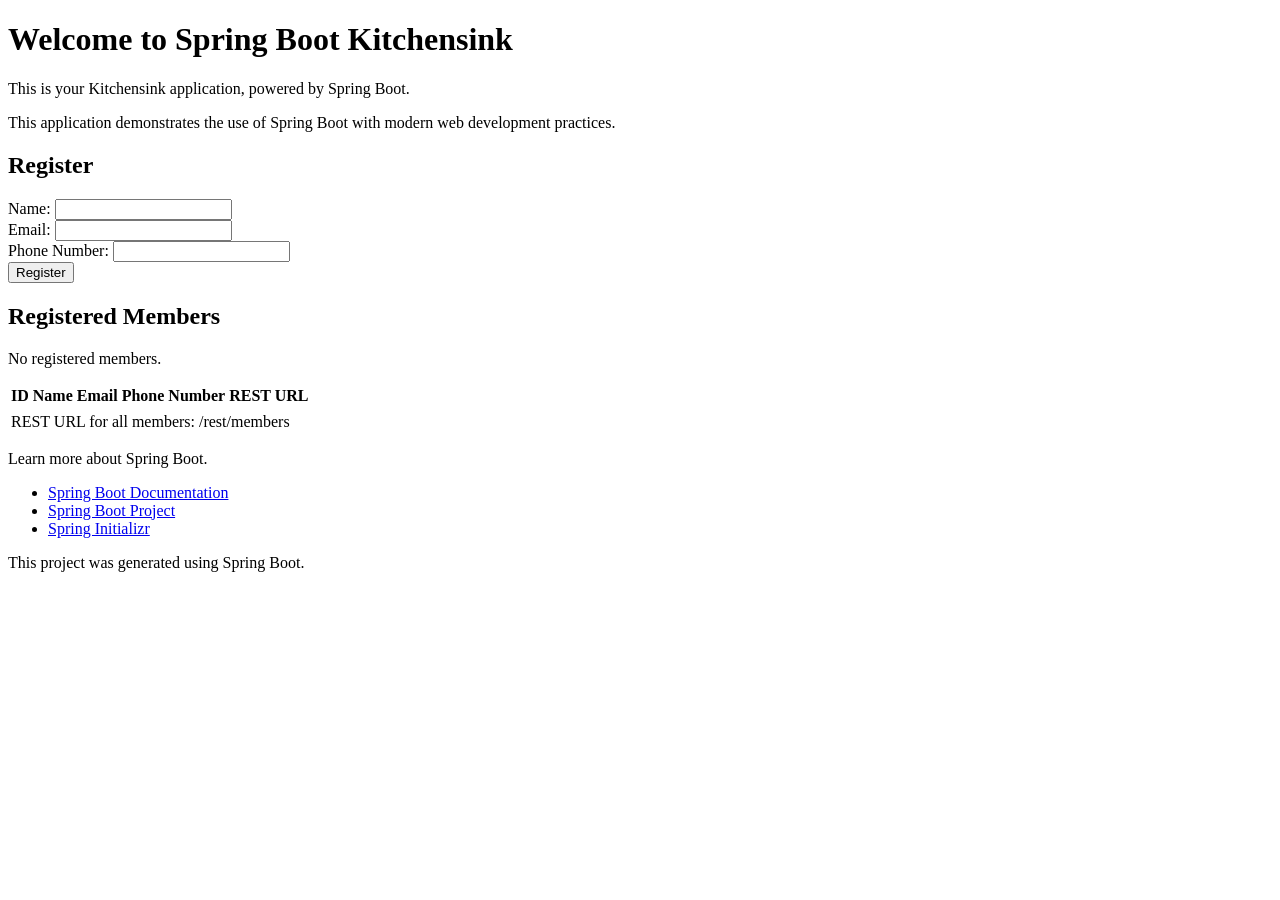
<file: src/main/resources/templates/index.html>
<!DOCTYPE html>
<html xmlns:th="http://www.thymeleaf.org">
<head>
    <meta charset="UTF-8">
    <title>Spring Boot Kitchensink</title>
    <link rel="stylesheet" th:href="@{/css/screen.css}">
</head>
<body>
    <div id="container">
        <div id="content">
            <h1>Welcome to Spring Boot Kitchensink</h1>
            <p>
                This is your <span class="bold">Kitchensink</span> application, powered by Spring Boot.
            </p>
            <p>
                This application demonstrates the use of Spring Boot with modern web development practices.
            </p>
            
            <!-- Flash Messages -->
            <div th:if="${message}" th:class="${messageType == 'success' ? 'success' : 'error'}" class="message">
                <p th:text="${message}"></p>
            </div>
            
            <div class="register">
                <h2>Register</h2>
                <form th:action="@{/register}" method="post" th:object="${newMember}">
                    <div class="field">
                        <label for="name">Name:</label>
                        <input type="text" id="name" th:field="*{name}" />
                        <span class="error" th:if="${#fields.hasErrors('name')}" th:errors="*{name}"></span>
                    </div>
                    <div class="field">
                        <label for="email">Email:</label>
                        <input type="email" id="email" th:field="*{email}" />
                        <span class="error" th:if="${#fields.hasErrors('email')}" th:errors="*{email}"></span>
                    </div>
                    <div class="field">
                        <label for="phoneNumber">Phone Number:</label>
                        <input type="text" id="phoneNumber" th:field="*{phoneNumber}" />
                        <span class="error" th:if="${#fields.hasErrors('phoneNumber')}" th:errors="*{phoneNumber}"></span>
                    </div>
                    <div class="button">
                        <input type="submit" value="Register" />
                    </div>
                </form>
            </div>
            
            <!-- Registered Members List -->
            <div class="members">
                <h2>Registered Members</h2>
                <div th:if="${#lists.isEmpty(members)}">
                    <p>No registered members.</p>
                </div>
                <table th:if="${not #lists.isEmpty(members)}" class="simpletablestyle">
                    <thead>
                        <tr>
                            <th>ID</th>
                            <th>Name</th>
                            <th>Email</th>
                            <th>Phone Number</th>
                            <th>REST URL</th>
                        </tr>
                    </thead>
                    <tbody>
                        <tr th:each="member : ${members}">
                            <td th:text="${member.id}"></td>
                            <td th:text="${member.name}"></td>
                            <td th:text="${member.email}"></td>
                            <td th:text="${member.phoneNumber}"></td>
                            <td>
                                <a th:href="@{/rest/members/{id}(id=${member.id})}" th:text="@{'/rest/members/' + ${member.id}}"></a>
                            </td>
                        </tr>
                    </tbody>
                    <tfoot>
                        <tr>
                            <td colspan="5">
                                REST URL for all members: <a th:href="@{/rest/members}">/rest/members</a>
                            </td>
                        </tr>
                    </tfoot>
                </table>
            </div>
        </div>
        <div id="aside">
            <p>Learn more about Spring Boot.</p>
            <ul>
                <li><a href="https://docs.spring.io/spring-boot/docs/current/reference/html/">Spring Boot Documentation</a></li>
                <li><a href="https://spring.io/projects/spring-boot">Spring Boot Project</a></li>
                <li><a href="https://start.spring.io">Spring Initializr</a></li>
            </ul>
        </div>
        <div id="footer">
            <p>
                This project was generated using Spring Boot.<br />
            </p>
        </div>
    </div>
</body>
</html>
</file>
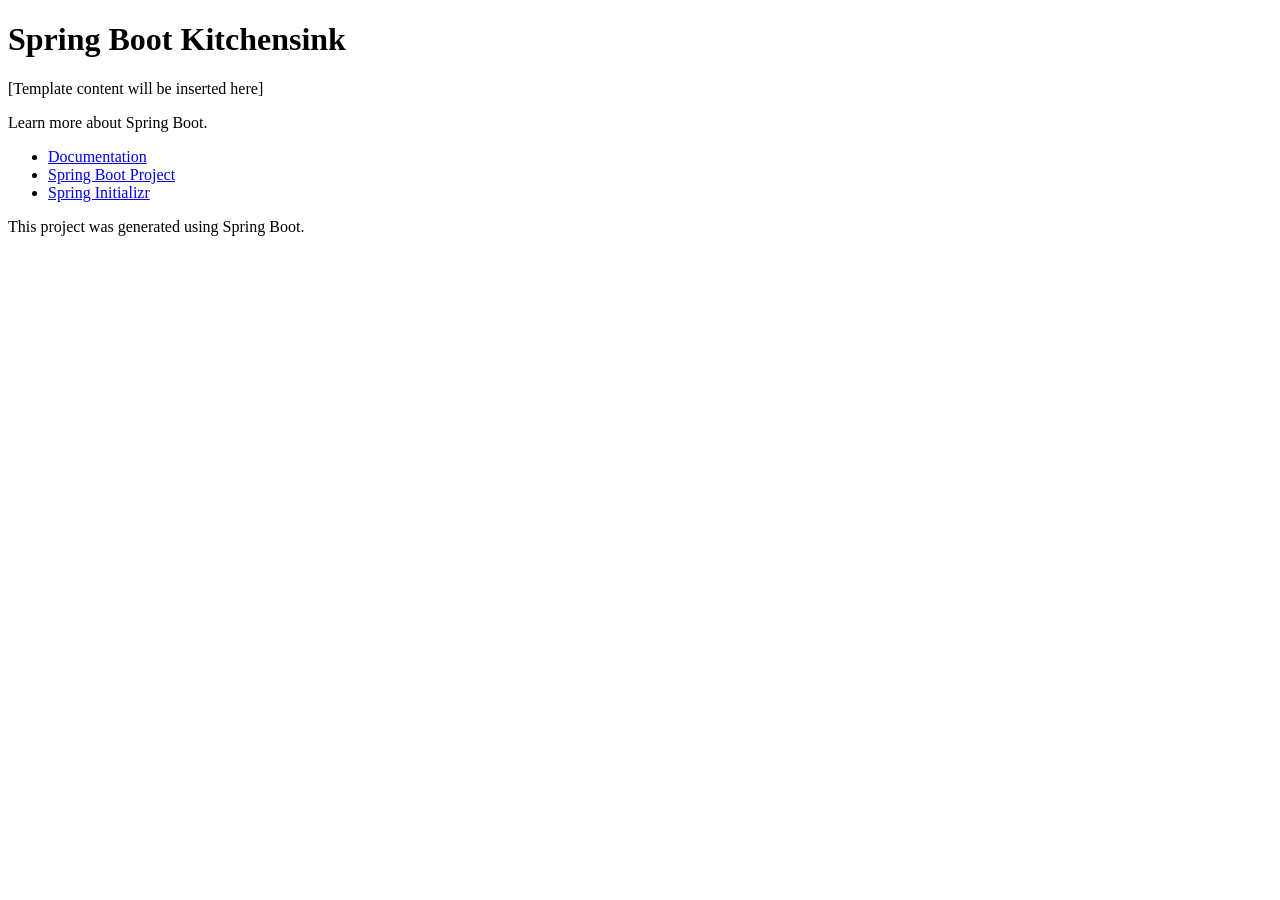
<file: src/main/resources/templates/layout.html>
<!DOCTYPE html>
<html xmlns:th="http://www.thymeleaf.org">
<head>
    <meta charset="UTF-8">
    <title>Kitchensink</title>
    <link rel="stylesheet" th:href="@{/css/screen.css}">
</head>
<body>
    <div id="container">
        <div class="header">
            <h1>Spring Boot Kitchensink</h1>
        </div>
        <div id="content">
            <div th:replace="${content}">
                [Template content will be inserted here]
            </div>
        </div>
        <div id="aside">
            <p>Learn more about Spring Boot.</p>
            <ul>
                <li><a href="https://docs.spring.io/spring-boot/docs/current/reference/html/">Documentation</a></li>
                <li><a href="https://spring.io/projects/spring-boot">Spring Boot Project</a></li>
                <li><a href="https://start.spring.io">Spring Initializr</a></li>
            </ul>
        </div>
        <div id="footer">
            <p>
                This project was generated using Spring Boot.<br />
            </p>
        </div>
    </div>
</body>
</html>
</file>
